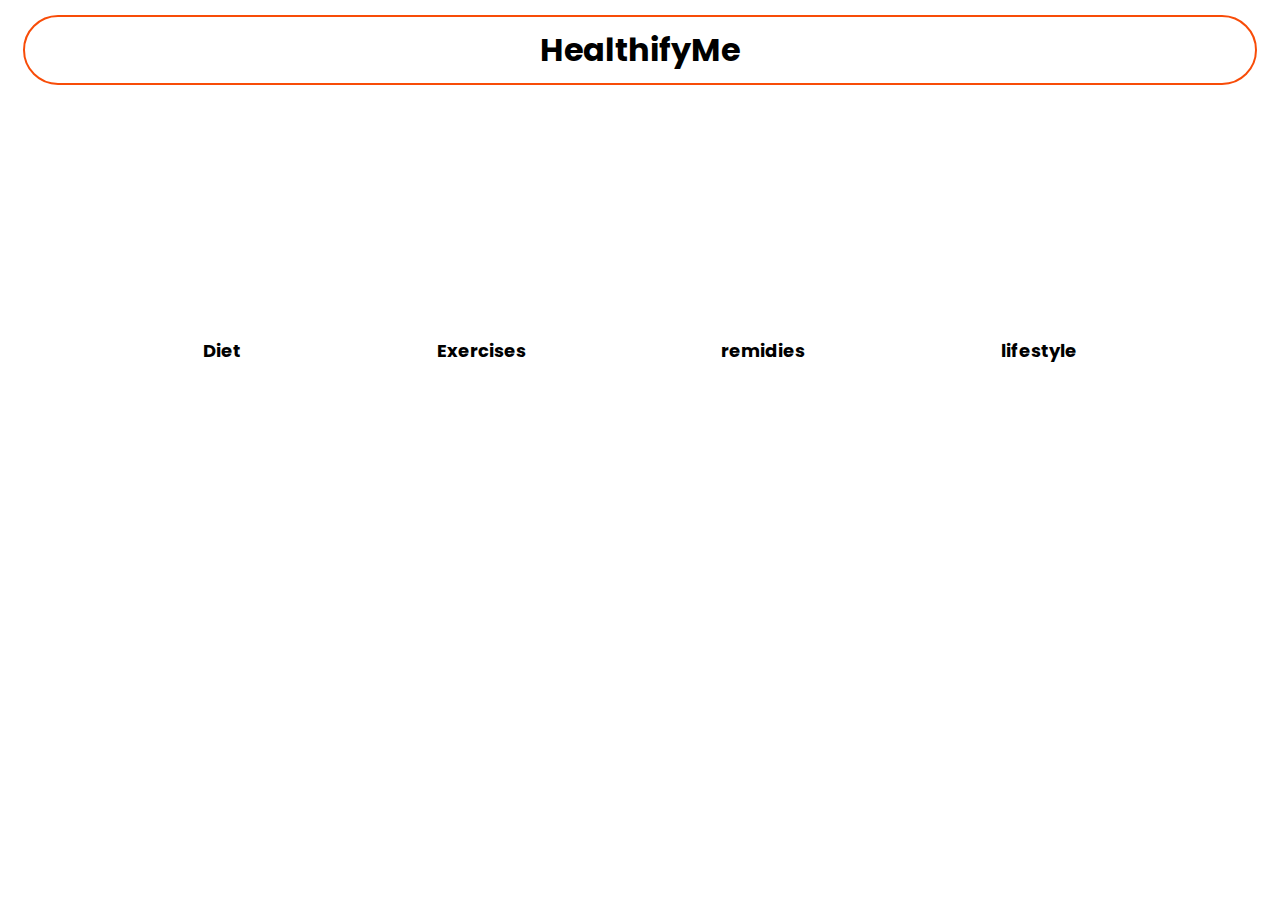
<file: index.html>
<!DOCTYPE html>
<html lang="en">
<head>
    <meta charset="UTF-8">
    <meta http-equiv="X-UA-Compatible" content="IE=edge">
    <meta name="viewport" content="width=device-width, initial-scale=1.0">
    <title>HealthifyMe - Home</title>
    <link rel="preconnect" href="https://fonts.googleapis.com">
<link rel="preconnect" href="https://fonts.gstatic.com" crossorigin>
<link href="https://fonts.googleapis.com/css2?family=Poppins:wght@300&display=swap" rel="stylesheet">
    <link rel="stylesheet" href="style.css">
</head>
<body>
    <nav class="nav">
        <h1>HealthifyMe</h1>
    </nav>
    <main class="main">
        <p class="links"><a href="./comingsoon/index.html">Diet</a></p>
        <p class="links"><a href="./Exercises/index.html">Exercises</a></p>
        <p class="links"><a href="./comingsoon/index.html">remidies</a></p>
        <p class="links"><a href="./comingsoon/index.html">lifestyle</a></p>
    </main>
</body>
</html>
</file>
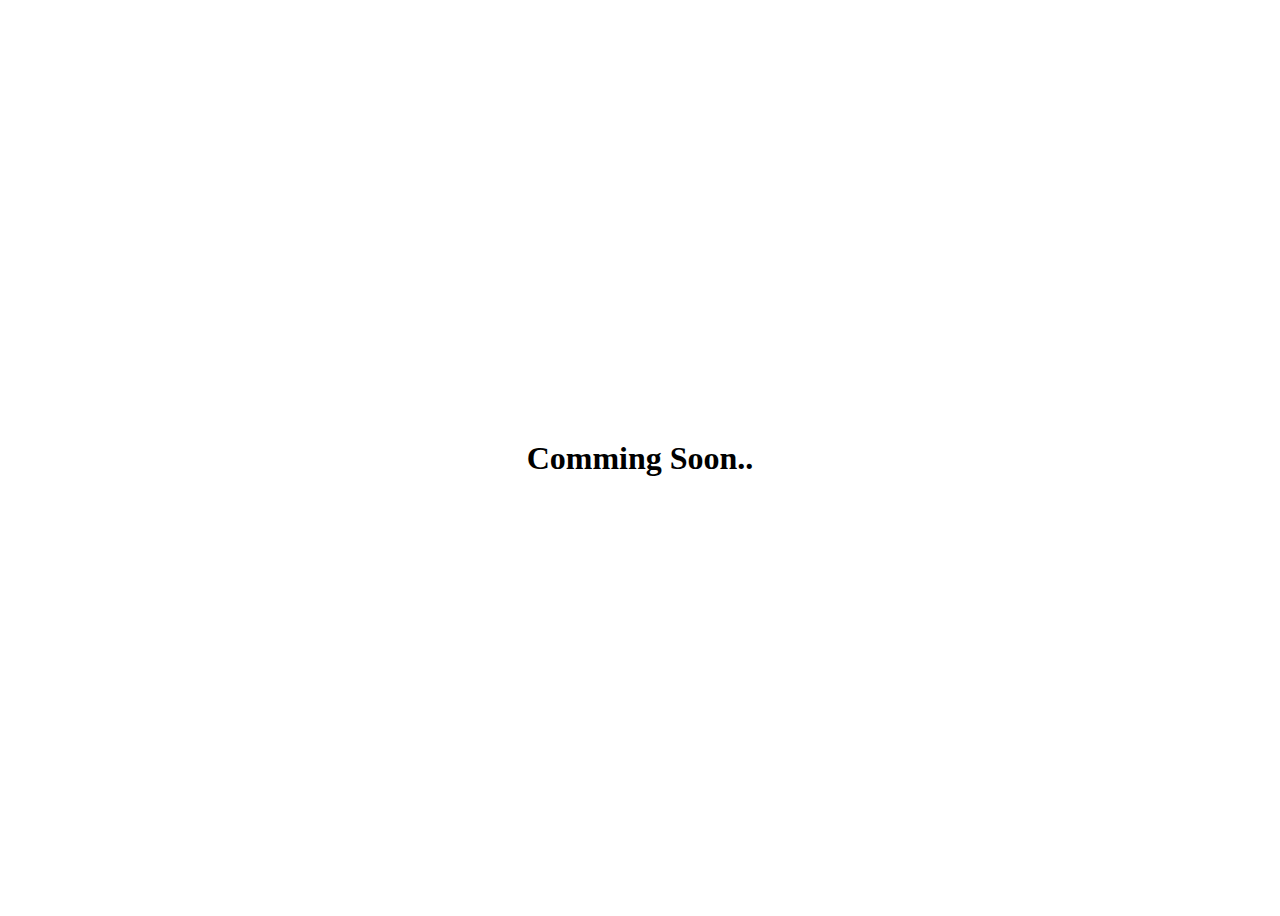
<file: comingsoon/index.html>
<!DOCTYPE html>
<html lang="en">
<head>
    <meta charset="UTF-8">
    <meta http-equiv="X-UA-Compatible" content="IE=edge">
    <meta name="viewport" content="width=device-width, initial-scale=1.0">
    <title>coming soon</title>
</head>
<style>
    body{
        display: flex;
        justify-content: center;
        align-items: center;
        height: 100vh;
    }
</style>
<body>
    <h1>Comming Soon..</h1>
</body>
</html>
</file>
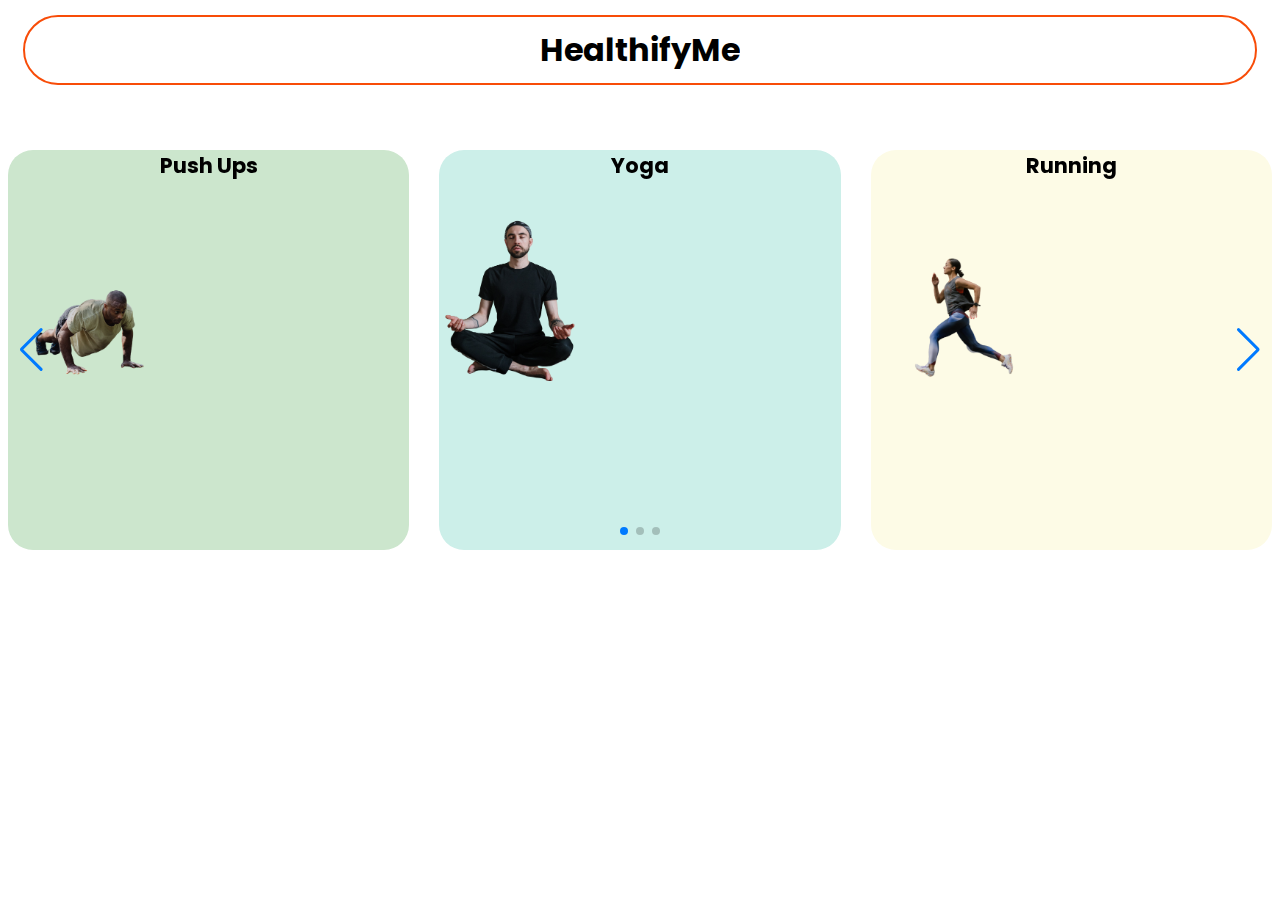
<file: Exercises/index.html>
<!DOCTYPE html>
<html lang="en">
<head>
    <meta charset="UTF-8">
    <meta http-equiv="X-UA-Compatible" content="IE=edge">
    <meta name="viewport" content="width=device-width, initial-scale=1.0">
    <title>HealthifyMe - Exercises</title>
    <link rel="preconnect" href="https://fonts.googleapis.com">
<link rel="preconnect" href="https://fonts.gstatic.com" crossorigin>
<link href="https://fonts.googleapis.com/css2?family=Poppins:wght@300&display=swap" rel="stylesheet">
    <link rel="stylesheet" href="style.css">
    <link
      rel="stylesheet"
      href="https://cdn.jsdelivr.net/npm/swiper/swiper-bundle.min.css"
    />
</head>
<body>
    <nav class="nav">
        <h1>HealthifyMe</h1>
    </nav>
    <main class="main">
        <!-- Swiper -->
    <div class="swiper mySwiper">
        <div class="swiper-wrapper">
          <div class="swiper-slide swiper-slide1">
            <h3>Push Ups</h3>
            <img src="./push_up-removebg-preview.png" alt="" srcset="">
          </div>
          <div class="swiper-slide swiper-slide2">
            <h3>Yoga</h3>
            <img src="./yoga-removebg-preview.png" alt="" srcset="">
          </div>
          <div class="swiper-slide swiper-slide3">
            <h3>Running</h3>
            <img src="./run-removebg-preview.png" alt="" srcset="">
          </div>
          <div class="swiper-slide swiper-slide1">Exercise 4</div>
          <div class="swiper-slide swiper-slide2">Exercise 5</div>
          <div class="swiper-slide swiper-slide3">Exercise 6</div>
          <div class="swiper-slide swiper-slide1">Exercise 7</div>
          <div class="swiper-slide swiper-slide2">Exercise 8</div>
          <div class="swiper-slide ">Exercise 9</div>
        </div>
        <div class="swiper-button-next"></div>
        <div class="swiper-button-prev"></div>
        <div class="swiper-pagination"></div>
      </div>
  
    </main>

         <!-- Swiper JS -->
         <script src="https://cdn.jsdelivr.net/npm/swiper/swiper-bundle.min.js"></script>

         <!-- Initialize Swiper -->
    <script src="./index.js"></script>
</body>
</html>
</file>
<file: style.css>
*{
    margin: 0;
    box-sizing: border-box;
}

body{
    font-family: 'Poppins', sans-serif;
    max-width: 1264px;
    width: 100%;
    margin: auto;
}

.nav{
    max-width: 1264px;
    height: 70px;
    border: 2.5px solid #f84c08;
    margin: 15px;
    display: flex;
    align-items: center;
    justify-content: center;
    border-radius: 50px;
}

.main{
    display: flex;
    align-items: center;
    justify-content: space-evenly;
    height: 500px;
    font-size: 18px;
}

.main > p > a{
    text-decoration: none;
    font-weight: 700;
    color: black;
}

.links:hover{
    border-bottom: 2px solid #f84c08;
}
</file>
<file: Exercises/style.css>
*{
    margin: 0;
    box-sizing: border-box;
}

body{
    font-family: 'Poppins', sans-serif;
    max-width: 1264px;
    width: 100%;
    margin: auto;
}

.nav{
    max-width: 1264px;
    height: 70px;
    border: 2.5px solid #f84c08;
    margin: 15px;
    display: flex;
    align-items: center;
    justify-content: center;
    border-radius: 50px;
}

.main{
    display: flex;
    align-items: center;
    justify-content: space-evenly;
    height: 500px;
    font-size: 18px;
}

.main > p > a{
    text-decoration: none;
    font-weight: 700;
    color: black;
}

.links:hover{
    border-bottom: 2px solid #f84c08;
}



.swiper {
    width: 100%;
    height: 400px;
    padding: 20x;
  }

  .swiper-slide {
    text-align: center;
    font-size: 18px;
    background: #fff;

    /* Center slide text vertically */
    display: -webkit-box;
    display: -ms-flexbox;
    display: -webkit-flex;
    display: flex;
    -webkit-box-pack: center;
    -ms-flex-pack: center;
    -webkit-justify-content: center;
    justify-content: center;
    -webkit-box-align: center;
    -ms-flex-align: center;
    -webkit-align-items: center;
    align-items: center;
    
    height: 250px;
    flex-direction: column;
    border-radius: 25px;
  }

  .swiper-slide img {
    display: block;
    width: 150px;
    height: 200px;
    object-fit: cover;
  }

  .swiper-slide1{
    background-color: #cce6cd;
  }

  .swiper-slide2{
    background-color: #ccefe9;
  }

  .swiper-slide3{
    background-color: #fdfbe6;
  }

  .swiper-pagination{
    margin-top: 100px;
  }

  .swiper-wrapper{
    height: 100px;
  }

  .swiper-slide{
    height: 200px;

  }
</file>
